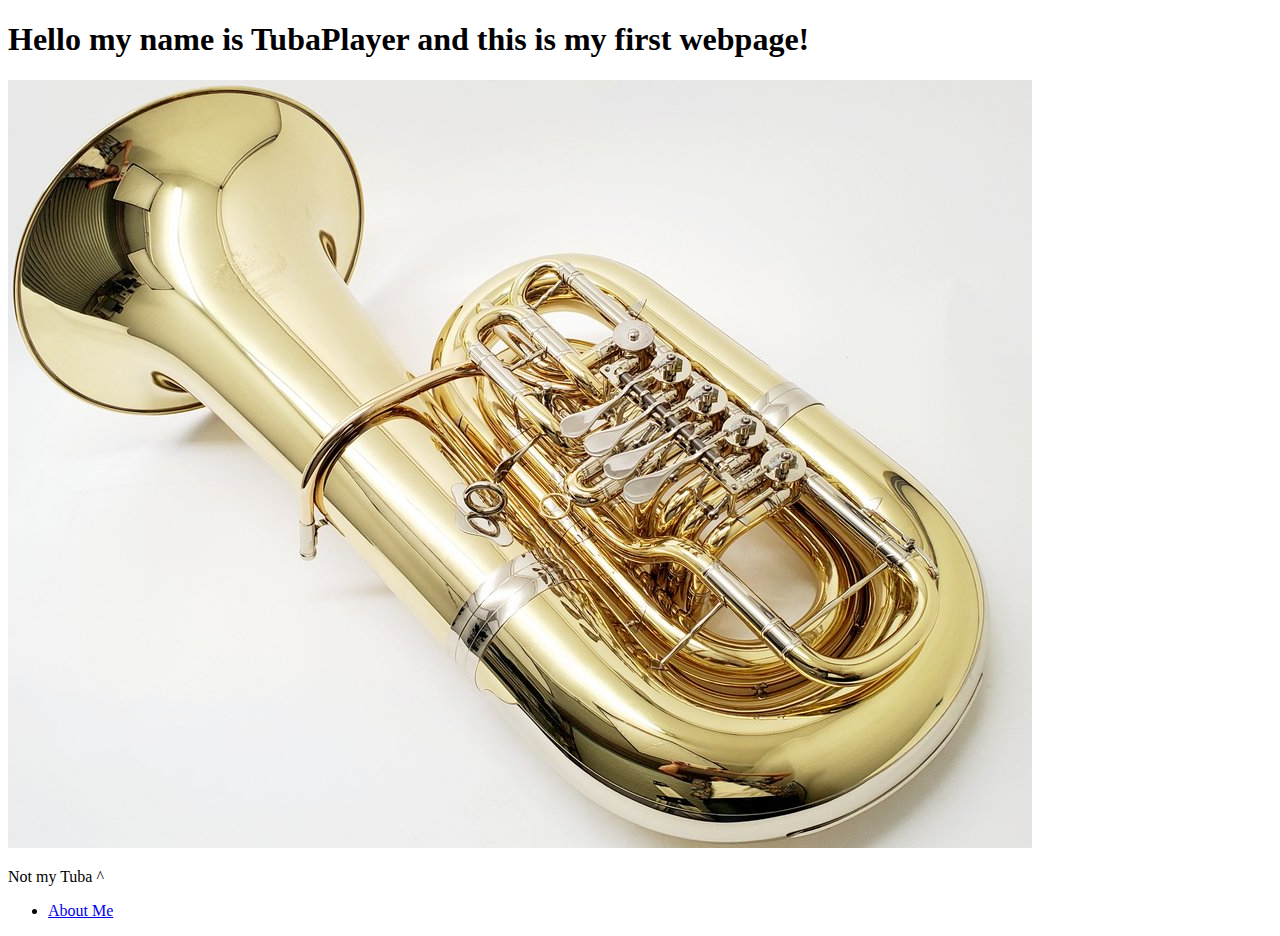
<file: index.html>
<!DOCTYPE html>
<html lang="en">
    <head>
        <title>Homepage</title>
        <meta charset="UTF-8"/>
        <meta name="viewport" content="width=device-width,
        initial-scale=1.0"/>
        <meta http-equiv="X-UA-Compatible" content="ie=edge"/>
    </head>

    <body>
        <h1>Hello my name is TubaPlayer and this is my first webpage!</h1>

        <img src=".\Images\Tuba.jpg" alt="Picture of Tuba">

        <p>Not my Tuba ^</p>

        <ul>
            <li><a href=".\Pages\about.html">About Me</a></li>
        </ul>

    </body>
</html>
</file>
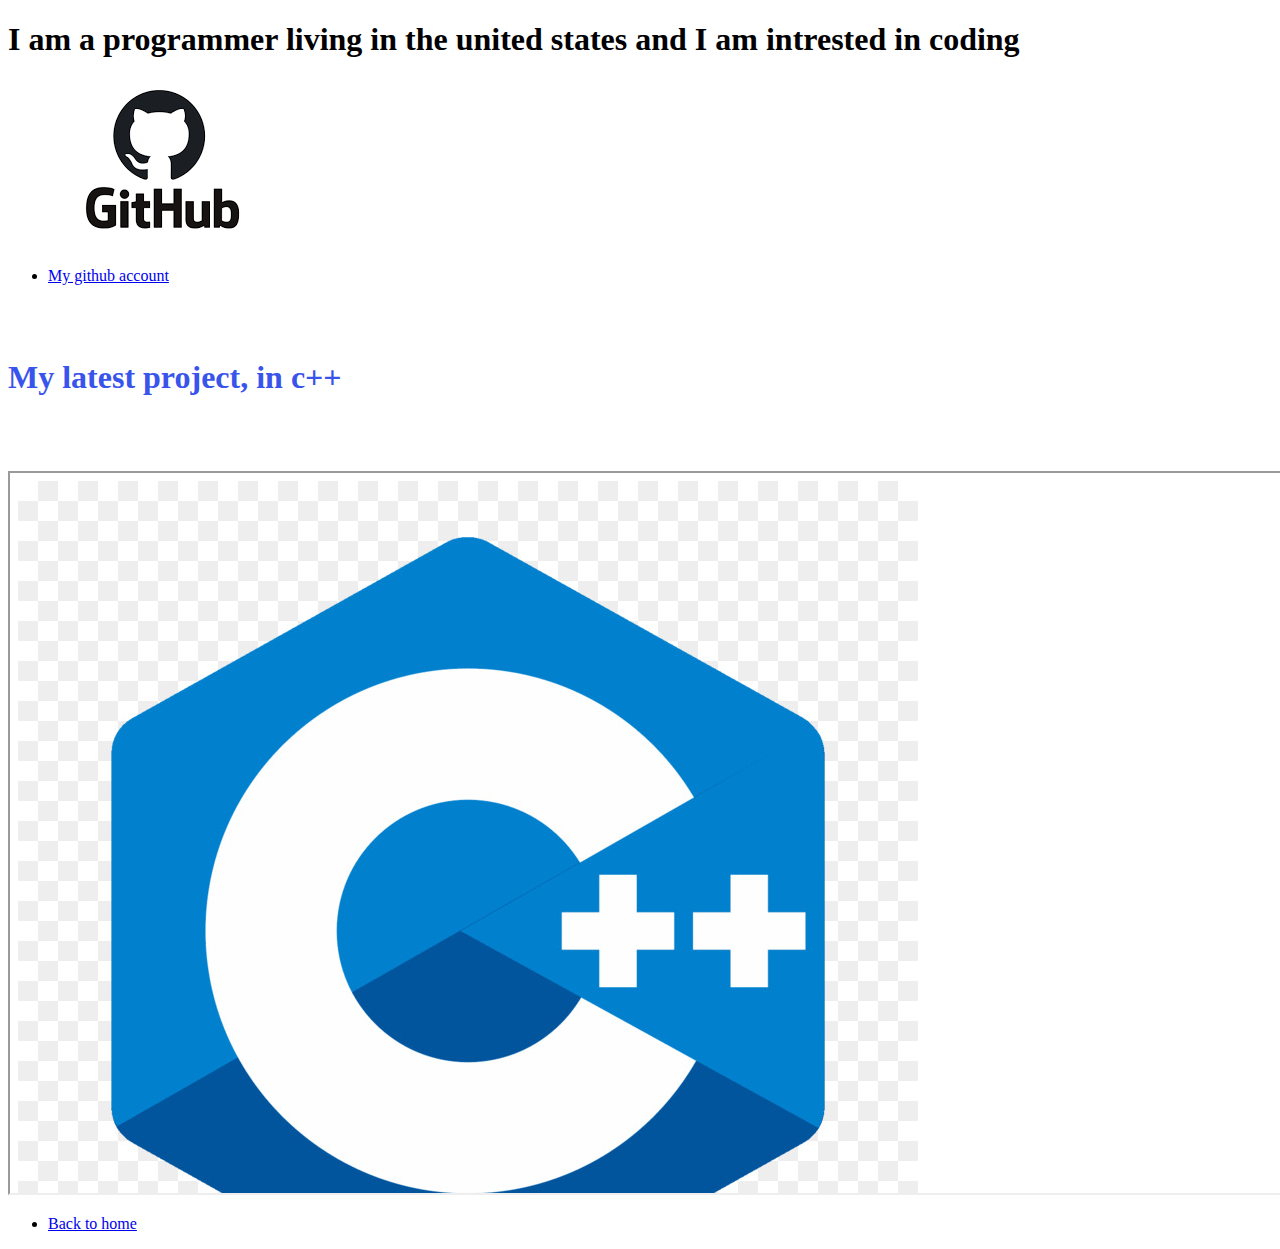
<file: Pages/about.html>
<!DOCTYPE html>
<html lang="en">
    <head>
        <title>About Page</title>
        <meta charset="UTF-8"/>
        <meta name="viewport" content="width=device-width,
        initial-scale=1.0"/>
        <meta http-equiv="X-UA-Compatible" content="ie=edge"/>
        <link rel="stylesheet" type="text/css" href="..\css\styles.css"/>
    </head>

    <body>
        <h1>I am a programmer living in the united states and I am intrested in coding</h1>

        <img src="..\Images\Git.png" alt="Picture of github">

        <ul>
            <li><a href="https://github.com/tubaplayerdis">My github account</a></li>
        </ul>

        <h6>My latest project, in c++</h6>

        <iframe src=".\BasicTrianer.html" title="Testing" width="1280" height="720"></iframe>

        <ul>
            <li><a href="..\index.html">Back to home</a></li>
        </ul>

    </body>
</html>
</file>
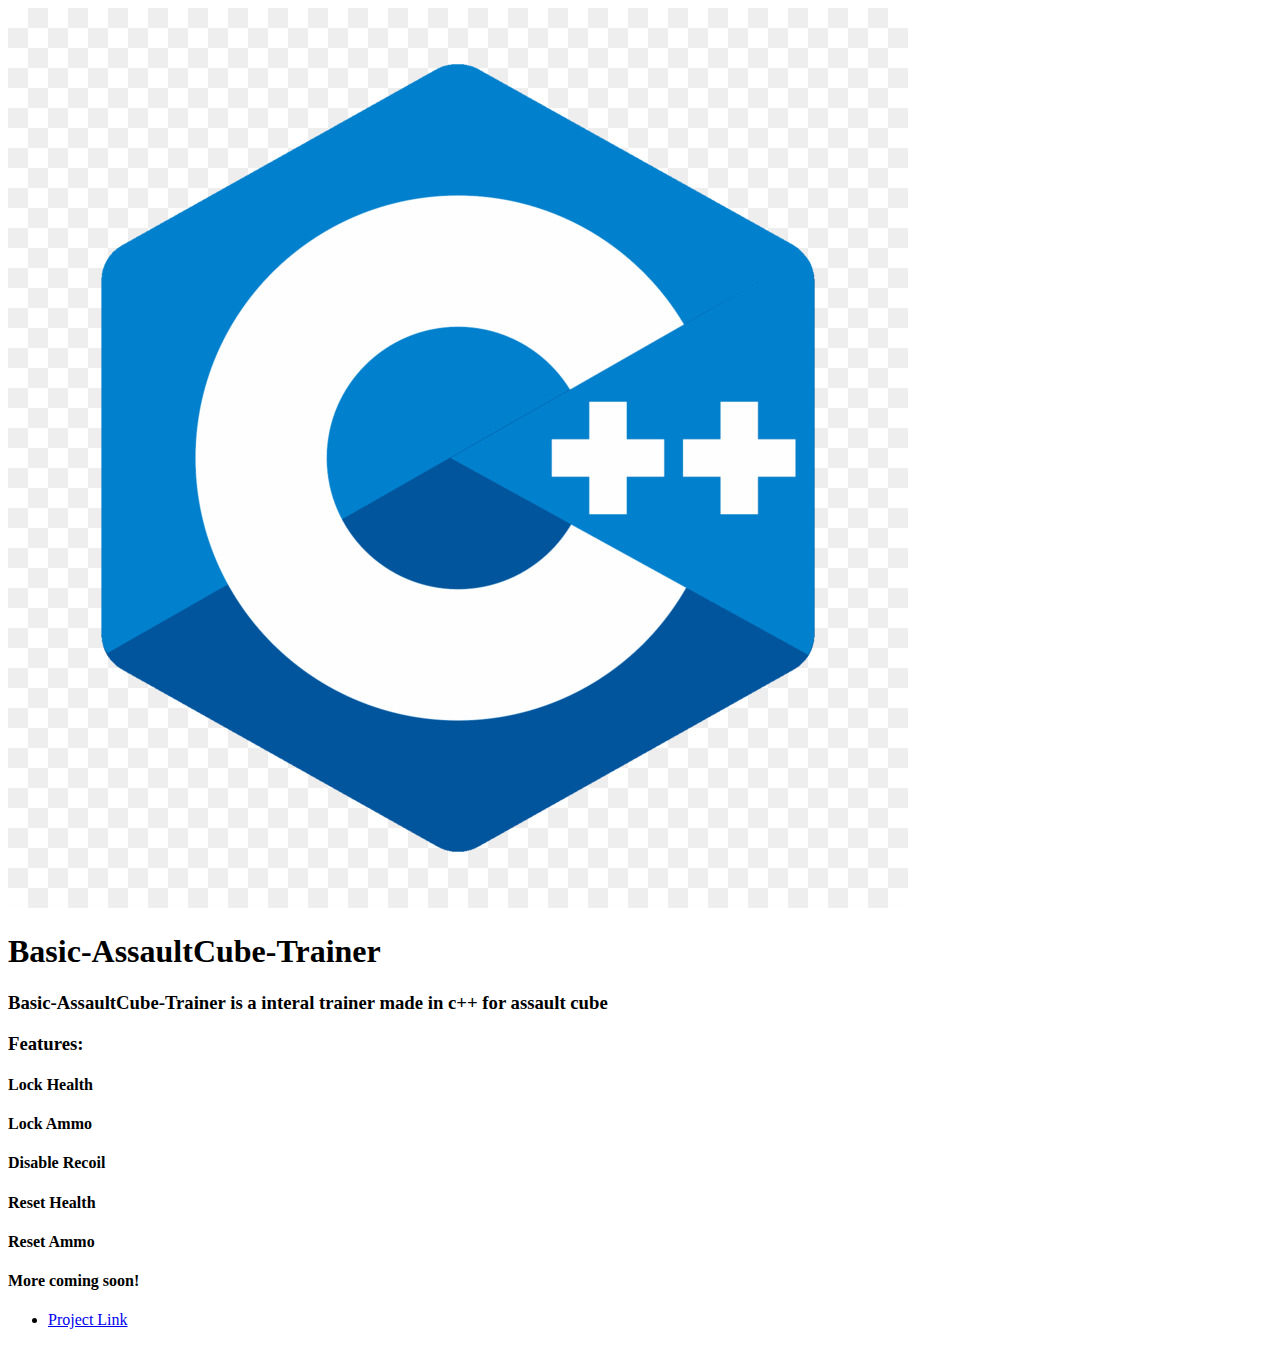
<file: Pages/BasicTrianer.html>
<!DOCTYPE html>
<html lang="en">
    <head>
        <title>About Page</title>
        <meta charset="UTF-8"/>
        <meta name="viewport" content="width=device-width,
        initial-scale=1.0"/>
        <meta http-equiv="X-UA-Compatible" content="ie=edge"/>
        <link rel="stylesheet" type="text/css" href="..\css\styles.css"/>
    </head>

    <body>
        <img src="..\Images\c++.jpg" alt="Picture of github">

        <h1>Basic-AssaultCube-Trainer</h1>
        <h3>Basic-AssaultCube-Trainer is a interal trainer made in c++ for assault cube</h3>
        <h3>Features:</h3>
        <h4>Lock Health</h4>
        <h4>Lock Ammo</h4>
        <h4>Disable Recoil</h4>
        <h4>Reset Health</h4>
        <h4>Reset Ammo</h4>
        <h4>More coming soon!</h4>

        <ul>
            <li><a href="https://github.com/tubaplayerdis/Basic-AssaultCube-Trainer">Project Link</a></li>
        </ul>
    </body>
</html>
</file>
